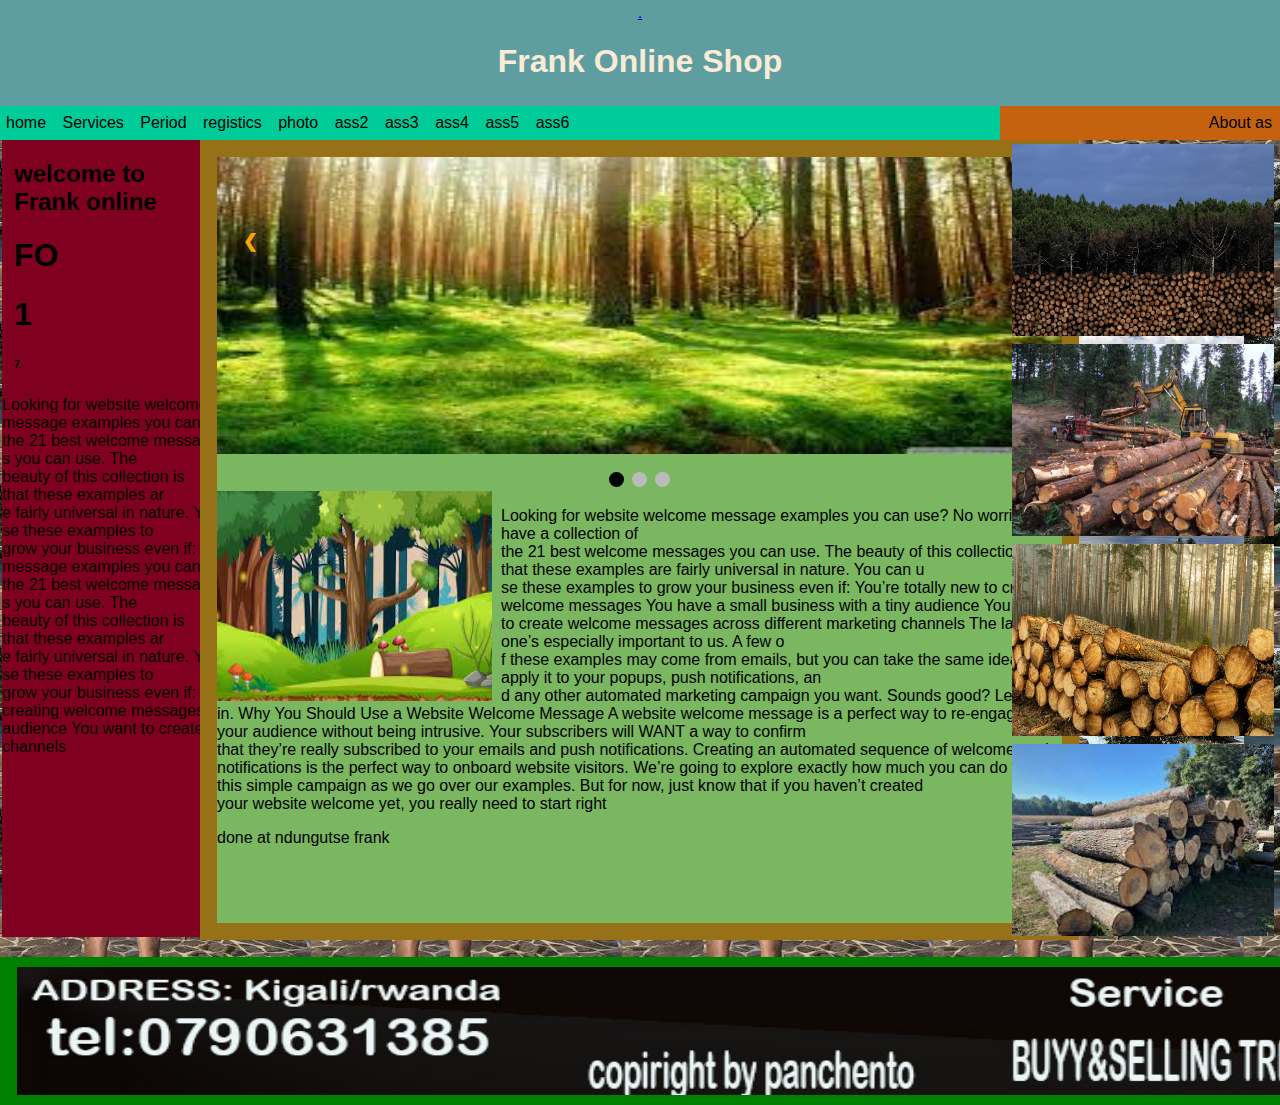
<file: index.html>
<!DOCTYPE html>
<html>
<head>
	<title></title>
	<link rel="stylesheet"  href="css.css">
	<style>
body{
  background-image: url(background.jfif);
}

* 
body {font-family: Verdana, sans-serif; margin:0}
.mySlides {display: none}
img {vertical-align: middle;}


.slideshow-container {
 
  height: : 800px;
  position: relative;
  margin: auto;
}


.prev, .next {
  cursor: pointer;
  position: absolute;
  top: 20%;
  width: auto;
  padding: 26px;
  margin-top: -12px;
  color: orange;
  font-weight: bold;
  font-size: 18px;
  transition: 0.6s ease;
  border-radius: 0 3px 3px 0;
  user-select: none;
}

.next {
  right: 0;
 
}


.prev:hover, .next:hover {
  background-color: orange;
}


.text {
  color: black;
  font-size: 40px;
  padding: 8px 12px;
  position: absolute;
  bottom: 8px;
  width: 100%;
  text-align: center;
}


.numbertext {
  color: #f2f2f2;
  font-size: 12px;
  padding: 8px 12px;
  position: absolute;
  top: 0;
}


.dot {
  cursor: pointer;
  height: 15px;
  width: 15px;
  margin: 0 2px;
  background-color: #bbb;
  border-radius: 50%;
  display: inline-block;
  transition: background-color 0.6s ease;
}

.active, .dot:hover {
  background-color: black;
}


.fade {
  animation-name: fade;
  animation-duration: 1.5s;
}

@keyframes fade {
  from {opacity: .4} 
  to {opacity: 1}
}


@media only screen and (max-width: 300px) {
  .prev, .next,.text {font-size: 11px}
}



body {
  background-image: url('primary.jfif' height="500px");
}

img.one {
  float:left;
  padding: %;
  top: 300px;
  width: 275px;
  height: 210px;
 margin-right:9px;
}

* {
  box-sizing: border-box;
}






</style>
</head>
<body>

<div class="topnav">
	
<a href="https://www.google.com">.</a>
<p><B><strong><h1 style="color: #faebd7" color="red"> Frank Online Shop</h1></strong></B></p>


</div>


<div class="navbar">
	<ul>
		<li><a href=""> home</a></li>
		
		<li id="link3"><a href="services.html">About as</a></li>
		<li><a href="one.html">Services</a></li>
		<li><a href="table.html">Period</a></li>
		<li><a href="Form.html">registics</a></li>
    <li><a href="image1.html">photo</a></li>
		
    <li><a href="question2.html">ass2</a></li>
    <li><a href="website.html">ass3</a></li>
    <li><a href="my web.html">ass4</a></li>
    <li><a href="question5.html">ass5</a></li>
    <li><a href="question6.html">ass6</a></li>
    
	</ul>
	
</div>
  
<div class="container">
	<div class="verticalbar">

		<ul>
			<slide><li><a href="q3.html"></a></li></slide>
			<li><a href="animation.html"></a></li>
			<li><a href="form.html"></a></li>
		</ul>
		<div class="about ">
		<marque direction="up">
			<h2> welcome to Frank online</h2>
				<h2>  </h2>
				<h1>FO</h1>
        <h1>1</h1>
        <h6>7</H6>
			</h1>
      <br>
      <br>
		</p>
	</marque>


	</div>

		<p>
      <p>  Looking for website welcome <br>message examples you can use?

No worries, we have a collection of<br> the 21 best welcome message<br>s you can use. The <br>beauty of this collection is <br>that these examples ar<br>e fairly universal in nature. You can u<br>se these examples to<br> grow your business even if:
 Looking for website welcome <br>message examples you can use?

No worries, we have a collection of<br> the 21 best welcome message<br>s you can use. The <br>beauty of this collection is <br>that these examples ar<br>e fairly universal in nature. You can u<br>se these examples to<br> grow your business even if:

You’re totally new to<br> creating welcome messages
You have a small business with a tiny <br>audience
You want to create welcome messages across different marketing channels
		</p>
	</div>
	<div class="content2">


<div class="slideshow-container">

<div class="mySlides fade">
  <div class="numbertext"></div>
  <img src="foo.jfif" style="width:100%">
  <div class="text">
    <marque direction="left"><p> </p>
  </div>
</div>

<div class="mySlides fade">
  <div class="numbertext">3 / 3</div>
  <img src="ggggg.jpg" style="width:100%">
  <div class="text"></div>
</div>

<div class="mySlides fade">
  <div class="numbertext">3 / 3</div>
  <img src="kkk.jfif" style="width:100%">
  <div class="text"></div>
</div>

<div class="mySlides fade">
  <div class="numbertext">2 / 3</div>
  <img src="mix.jpg" style="width:100%">
  <div class="text"></div>
</div>





<a class="prev" onclick="plusSlides(-1)">❮</a>
<a class="next" onclick="plusSlides(1)">❯</a>

</div>
<br>

<div style="text-align:center">
  <span class="dot" onclick="currentSlide(1)"></span> 
  <span class="dot" onclick="currentSlide(2)"></span> 
  <span class="dot" onclick="currentSlide(3)"></span> 
</div>

<script>
let slideIndex = 1;
showSlides(slideIndex);

function plusSlides(n) {
  showSlides(slideIndex += n);
}

function currentSlide(n) {
  showSlides(slideIndex = n);
}

function showSlides(n) {
  let i;
  let slides = document.getElementsByClassName("mySlides");
  let dots = document.getElementsByClassName("dot");
  if (n > slides.length) {slideIndex = 1}    
  if (n < 1) {slideIndex = slides.length}
  for (i = 0; i < slides.length; i++) {
    slides[i].style.display = "none";  
  }
  for (i = 0; i < dots.length; i++) {
    dots[i].className = dots[i].className.replace(" active", "");
  }
  slides[slideIndex-1].style.display = "block";  
  dots[slideIndex-1].className += " active";
}
</script>

		
	<img class="one" src="kkk.jfif" width="200 px" height="300px" >

  

  

<div class="container">
	<p>  Looking for website welcome message examples you can use?

No worries, we have a collection of<br> the 21 best welcome messages you can use. The beauty of this collection is that these examples are fairly universal in nature. You can u<br>se these examples to grow your business even if:

You’re totally new to creating welcome messages
You have a small business with a tiny audience
You want to create welcome messages across different marketing channels
The last one’s especially important to us. A few o<br>f these examples may come from emails, but you can take the same idea and apply it to your popups, push notifications, an<br>d any other automated marketing campaign you want.

Sounds good? Let’s dive in.

Why You Should Use a Website Welcome Message
A website welcome message is a perfect way to re-engage with your audience without being intrusive. Your subscribers will WANT a way to confirm <br>that they’re really subscribed to your emails and push notifications. Creating an automated sequence of welcome push notifications is the perfect way to onboard website visitors.

We’re going to explore exactly how much you can do with this simple campaign as we go over our examples.

But for now, just know that if you haven’t created<br> your website welcome yet, you really need to start right 
</p>
</div>

<p>  done at ndungutse frank </p>


<br>
<br>
<br>
<br>
<br>
<br>
<br>



		
	</div>
	<div class="content3">
		
		<img src="GettyImages-1243564564.webp">
		<img src="timber.jpg">
		<img src="timber-2.jpg" >
		<img src="ty.jfif">
	

		
	</div>
</div>
<div class="footer">
    <img src="FOOTER.jpg" width="1460px" height="128px">

  </div>
	

</body>
</html>
</body>
</html>
</file>
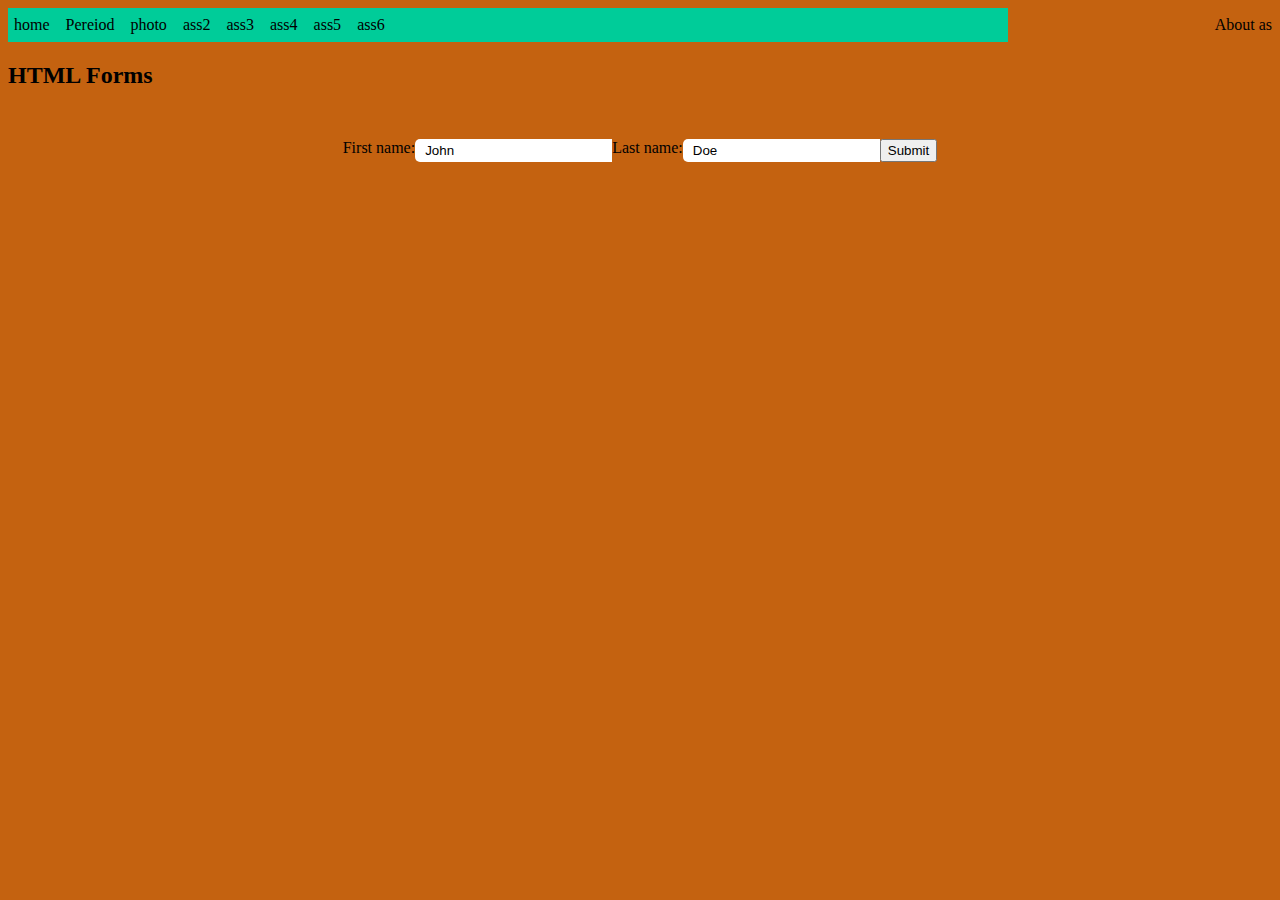
<file: Form.html>
<!DOCTYPE html>
<html>
<head>
	
	<link rel="stylesheet"  href="css.css">
</head>
<body

<div class="navbar">
	<ul>
		<li><a href=""> home</a></li>
		
		<li id="link3"><a href="table.html">About as</a></li>
		<li><a href="primary tble.html">Pereiod</a></li>
		
    <li><a href="image1.html">photo</a></li>
		
    <li><a href="question2.html">ass2</a></li>
    <li><a href="website.html">ass3</a></li>
    <li><a href="my web.html">ass4</a></li>
    <li><a href="question5.html">ass5</a></li>
    <li><a href="question6.html">ass6</a></li>
    
	</ul>
	
</div>


<h2>HTML Forms</h2>

<form action="/action_page.php">
  <label for="fname">First name:</label><br>
  <input type="text" id="fname" name="fname" value="John"><br>
  <label for="lname">Last name:</label><br>
  <input type="text" id="lname" name="lname" value="Doe"><br><br>
  <input type="submit" value="Submit">
</form> 

<p></p>

</body>
</html>
</file>
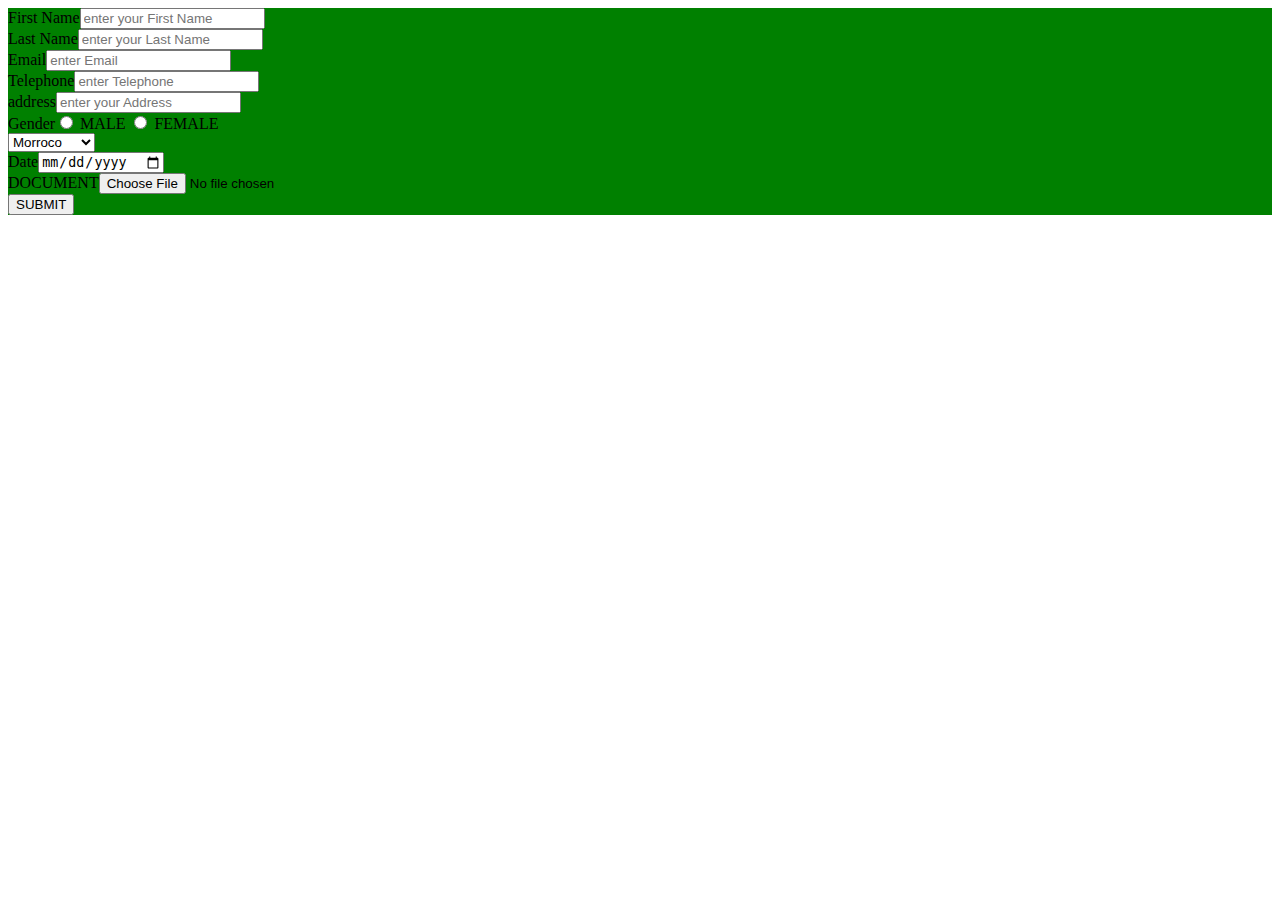
<file: information.html>
<!DOCTYPE html>
<html>
<head>
	<title></title>
</head>
<body>
<form action="emailto:nellyjoeln@gmail.com" style="background-color:green">
	First Name<input type="text" name="fname"  placeholder="enter your First Name"><br>
	Last Name<input type="text" name="fname" placeholder="enter your Last Name"><br>
	Email<input type="Email" name="Email" placeholder="enter Email"><br>
	Telephone<input type="Telephone" name="Telephone"  placeholder="enter Telephone"><br>
	address<input type="address" name="address"  placeholder="enter your Address"><br>
	Gender<input type="radio" name="Gender" value="Male" name="Male"> MALE
	<input type="radio" name="Gender" value="Female" name="Female"> FEMALE<br>
	<select fav="enter your country">
		<option> Morroco</option>
		<option> Ghana</option>
		<option> Rwanda</option>
		<option> DRC</option>
		<option> KENYA</option>
		<option> BURUNDI</option>
		<option> TANZANIA</option>
		<option> UGANDA</option>
	</select><br>
	Date<input type="Date" name="Date"  placeholder=" enter your date"><br>
	DOCUMENT<input type="file" name="file" placeholder=" Enter you folder"><br>


	<input type="button" name="SUBMIT" value="SUBMIT">

</form>
</body>
</html>
</file>
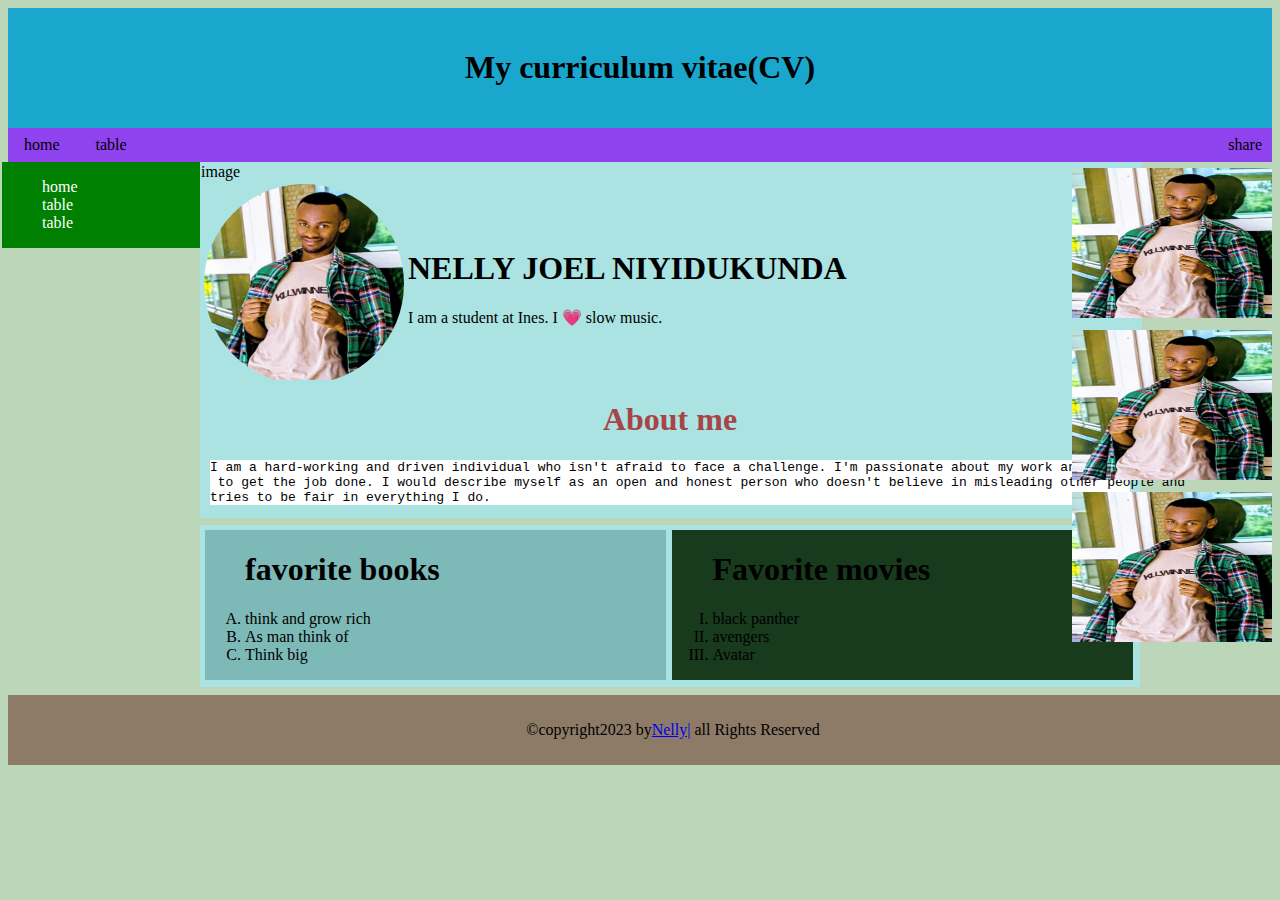
<file: layout jo.html>
<!DOCTYPE html>
<html>
<head>
	<meta charset="utf-8">
	<meta name="viewport" content="width=device-width, initial-scale=1">
	<title>layout</title>
	<link rel="stylesheet" type="text/css" href="style.css">
</head>
<body>
	<div class="header">
		<h1><strong>My curriculum vitae(CV)</strong></h1>
	</div>
	<div class="navbar">
		<ul>
			<li><a href="index.html">home</a></li>
			<li><a href="table.html">table</a></li>
			<li id="link3"><a href="share.html">share</a></li>

		</ul>
	</div>
	<div class="container">
	
	<div class="verticalbar">
		<ul>
			<li><a href="index.html">home</a></li>
			<li><a href="table.html">table</a></li>
			<li><a href="share.html">table</a></li>
		</ul>
		
	</div>
	
	<div class="content2">
		<table border="0">
			<tr>image
				<td><img src="one carter1.jpg"></td>
				<td>
					<h1>NELLY JOEL NIYIDUKUNDA</h1>
					<p>I am a student at Ines. I &#128151 slow music.</p>
				</td>
			</tr>
		</table>
		
	</div>
	<div class="content22">
		<h1><strong>About me</strong></h1>
		<div class="about ">
		<pre>I am a hard-working and driven individual who isn't afraid to face a challenge. I'm passionate about my work and I know how<br> to get the job done. I would describe myself as an open and honest person who doesn't believe in misleading other people and <br>tries to be fair in everything I do.</pre>
	</div>
	</div>
	<div class="list">
		<div class="ullist">
			<ul>
			<h1>favorite books</h1>
			<li>think and grow rich</li>
			<li>As man think of</li>
			<li>Think big</li>
		</ul>
		</div>
		<div class="ollist">
			<ol>
			<h1>Favorite movies</h1>
			<li>black panther</li>
			<li>avengers</li>
			<li>Avatar</li>
		</ol>
		</div>
	</div>
		
		
	</div>
	<div class="content3">
		<img src="one carter1.jpg">
		<img src="one carter1.jpg">
		<img src="one carter1.jpg">
	

		
	</div>
</div>
<div class="footer">
		<p>&copycopyright2023 by<a href="index.html">Nelly|</a> all Rights Reserved</p>
	</div>

</body>
</html>
</file>
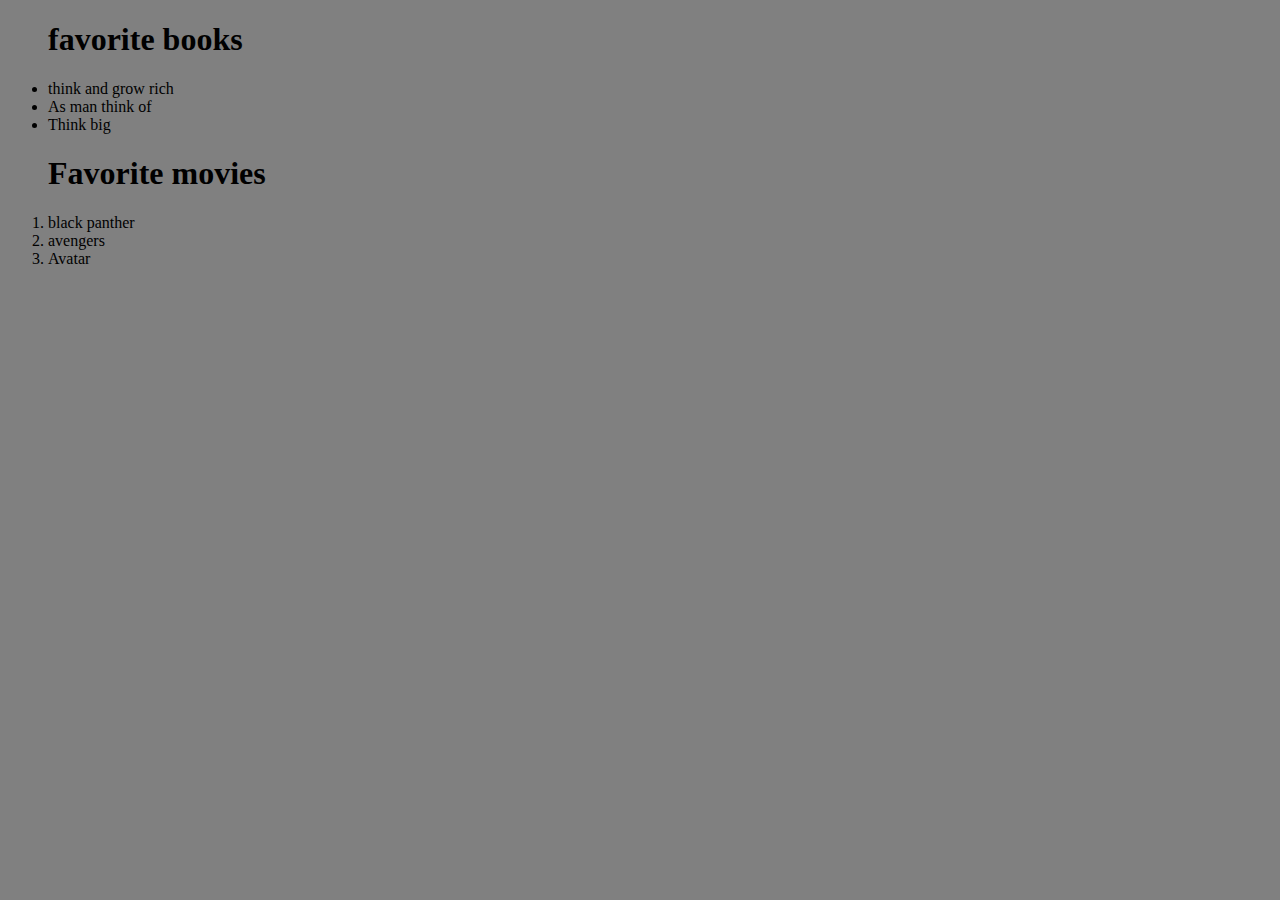
<file: one.html>
<!DOCTYPE html>
<html>
<head>
	<title></title>
	<link rel="stylesheet"  href="css.css">
</head>
<body>

			<ul>
			<h1>favorite books</h1>
			<li>think and grow rich</li>
			<li>As man think of</li>
			<li>Think big</li>
		</ul>
	
			<ol>
			<h1>Favorite movies</h1>
			<li>black panther</li>
			<li>avengers</li>
			<li>Avatar</li>
		</ol>
	
</body>
</html>
</file>
<file: css.css>
.topnav{
  background-color: #5f9ea0;
  text-align: center;
  padding: 4px;
}
body{
  background-color: gray;
}
.navbar{
  background-color: #c46210;
}
.navbar ul {
  list-style-type: none;
  background-color: #00cc99;
  margin: 0;
  padding: 0;
  width: 1000px;
}
.navbar ul li{
  display: inline-block;
}
#link3{
  position: absolute;
  right: 2px;
}

.navbar li a {
  display: block;
  color: #000;
  padding: 8px 6px;
  text-decoration: none;
}


.navbar li a:hover {
  background-color: #555;
  color: white;
}
.verticalbar{
  background-color: #800020;
  display: block;
  position: absolute;
  left: 2px;
  height: 797px;
  width: 590px;
}
.verticalbar ul{
  list-style-type: none;
  display: block;
}
.verticalbar ul li a{
  text-decoration: none;
  color: white;
}

.content2 {
  position: absolute;
  left: 200px;
  background-color: #7BB661;
  height: 800px;

  border: 17px solid #967117;
  width: 879px;

body {
  background-image: url('Copy of secondary.jpg');
}

}
.content2 img{

  width: 200px;
  height: 297px;
}
.content2 h1{
  float: right;

}
.content22{
  background-color: #AAE3E2;
  position: absolute;
  top: 380px;
  left: 200px;
  width: 959px;
}
.content22 h1{
  text-align: center;
  color: #A84448;
}
.about{
  
  color: black;
  margin-left: 12px;
  margin-right: 8px;
  width: 160px;
  height: 220px;

}
.list{
  background-color: #AAE3E2;
  position: absolute;
  top: 700px;
  left: 200px;
  width: 940px;
  height: 162px;
}
.ullist{
  background-color: #7DB9B6;
  margin-left: 2px;
  width: 49%;
  position: absolute;
  top: 5px;
}
.ullist ul{
  list-style-type: upper-alpha;
}
.ollist{
  background-color: #183A1D;
  margin-right: 2px;
  position: absolute;
  right: 5px;
  top: 5px;
  width: 49%;
}
.ollist ol{
  list-style-type: upper-roman;
}



.content3{
  display: block;
  position: absolute;
  right: 2px;
  height: 150px;
}

.content3 img{
  display: block;
  width: 270px;
  height: 200px;
  padding: 4px;
}

.content13{
  display: block;
  position: absolute;
  right: 2px;
  height: 150px;
}

.content13 img{
  display: block;
  width: 160px;
  height: 90px;
  padding: 4px;
  top: 3px;
}


form {
  height: 23px;
  display: flex;
  justify-content: center;
  margin-top: 50px;
}

input[type="text"] {
  padding: 10px;
  border: none;
  border-radius: 5px 0 0 5px;
}

button[type="submit"] {
  background-color: #4CAF50;
  color: white;
  padding: 10px 20px;
  border: none;
  border-radius: 0 5px 5px 0;
  cursor: pointer;
}

button[type="submit"]:hover {
  background-color: #cae00d;
}




.footer {
  background-color: green;
  text-align: center;
  padding: 10px;
  position: absolute;
  top: 957px;
  width: 1493px;
}
.footer p{
  text-align: center;
}
</file>
<file: style.css>
.header{
  background-color: #19A7CE;
  text-align: center;
  padding: 20px;
}
body{
  background-color: #BBD6B8;
}
.navbar{
  background-color: #8F43EE;
}
.navbar ul {
  list-style-type: none;
  margin: 0;
  padding: 0;
  width: 200px;
}
.navbar ul li{
  display: inline-block;
}
#link3{
  position: absolute;
  right: 2px;
}

.navbar li a {
  display: block;
  color: #000;
  padding: 8px 16px;
  text-decoration: none;
}

/* Change the link color on hover */
.navbar li a:hover {
  background-color: #555;
  color: white;
}
.verticalbar{
  background-color: green;
  display: block;
  position: absolute;
  left: 2px;
  width: 200px;
}
.verticalbar ul{
  list-style-type: none;
  display: block;
}
.verticalbar ul li a{
  text-decoration: none;
  color: white;
}

.content2 {
  position: absolute;
  left: 200px;
  background-color: #AAE3E2;
  border: 1px solid #AAE3E2;
  width: 940px;
}
.content2 img{
  border-radius: 100px 100px 100px 100px;
  width: 200px;
  height: 200px;
}
.content2 h1{
  float: ri;

}
.content22{
  background-color: #AAE3E2;
  position: absolute;
  top: 380px;
  left: 200px;
  width: 940px;
}
.content22 h1{
  text-align: center;
  color: #A84448;
}
.about{
  background-color: white;
  color: black;
  margin-left: 10px;
  margin-right: 10px;

}
.list{
  background-color: #AAE3E2;
  position: absolute;
  top: 525px;
  left: 200px;
  width: 940px;
  height: 162px;
}
.ullist{
  background-color: #7DB9B6;
  margin-left: 5px;
  width: 49%;
  position: absolute;
  top: 5px;
}
.ullist ul{
  list-style-type: upper-alpha;
}
.ollist{
  background-color: #183A1D;
  margin-right: 2px;
  position: absolute;
  right: 5px;
  top: 5px;
  width: 49%;
}
.ollist ol{
  list-style-type: upper-roman;
}



.content3{
  display: block;
  position: absolute;
  right: 2px;
  height: 150px;
}

.content3 img{
  display: block;
  width: 200px;
  height: 150px;
  padding: 6px;
}


.footer {
  background-color: #8D7B68;
  text-align: center;
  padding: 10px;
  position: absolute;
  top: 695px;
  width: 1310px;
}
.footer p{
  text-align: center;
}
</file>
